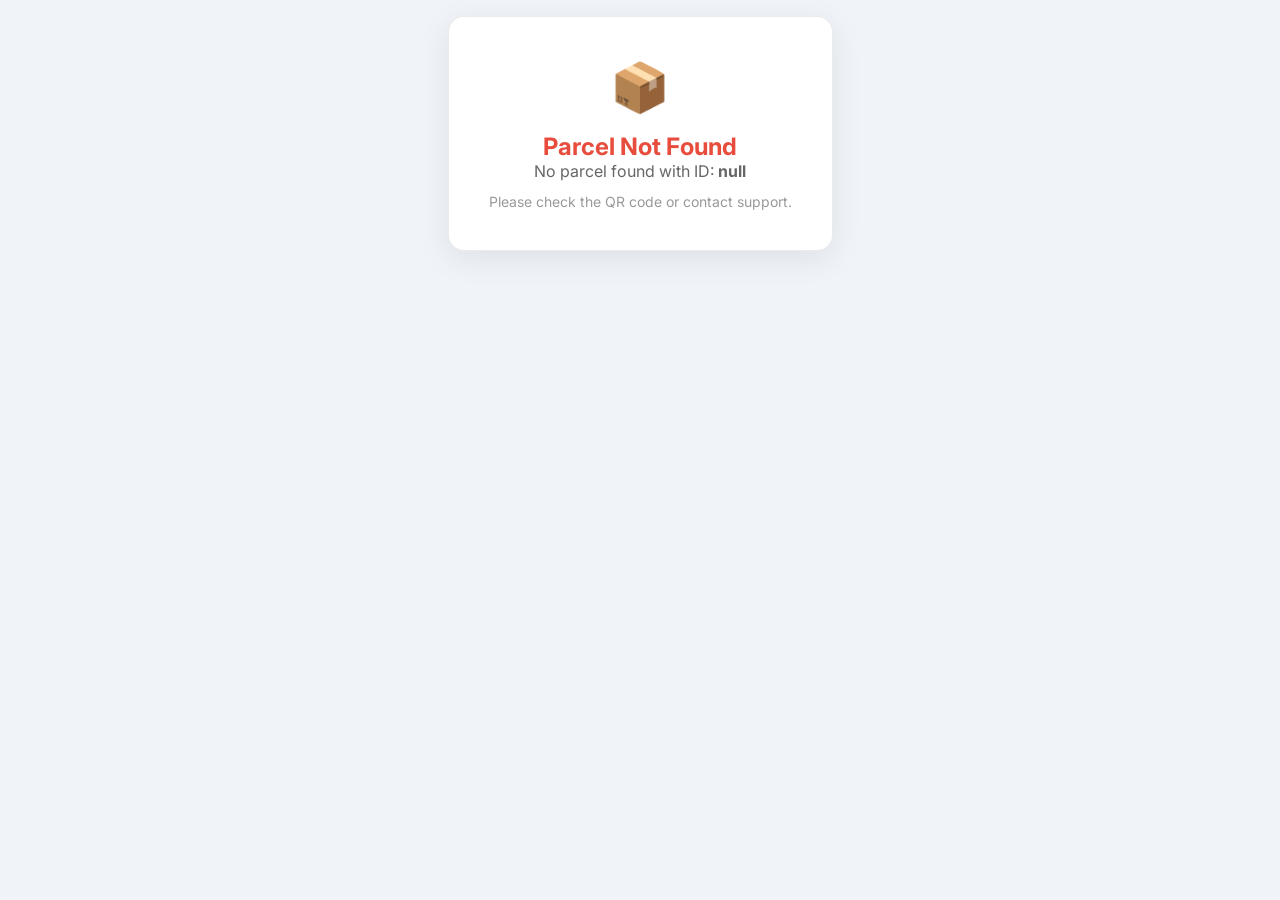
<file: parcel.html>
<!DOCTYPE html>
<html lang="en">
<head>
  <meta charset="UTF-8">
  <meta name="viewport" content="width=device-width, initial-scale=1.0, maximum-scale=1.0, user-scalable=yes">
  <title>Chapai Haat · Parcel Verification</title>
  <link href="https://fonts.googleapis.com/icon?family=Material+Icons+Round" rel="stylesheet">
  <link rel="preconnect" href="https://fonts.googleapis.com">
  <link rel="preconnect" href="https://fonts.gstatic.com" crossorigin>
  <link href="https://fonts.googleapis.com/css2?family=Inter:opsz,wght@14..32,300;14..32,400;14..32,500;14..32,600;14..32,700&display=swap" rel="stylesheet">
  <link rel="stylesheet" href="css/style.css">
  <style>
    body { background: #f0f4f8; margin: 0; padding: 16px; font-family: 'Inter', sans-serif; }
    .verification-container { max-width: 600px; margin: 0 auto; }
    .card { background: white; border-radius: 16px; padding: 24px; box-shadow: 0 8px 32px rgba(0,0,0,0.08); }
    .header { border-bottom: 2px solid #1C6B20; padding-bottom: 16px; margin-bottom: 20px; display: flex; align-items: center; gap: 12px; }
    .header .logo { width: 48px; height: 48px; object-fit: contain; border-radius: 8px; background: white; padding: 2px; }
    .header h1 { font-size: 20px; margin: 0; color: #0b2d4b; }
    .header .sub { font-size: 12px; color: #999; }
    .field { margin-bottom: 12px; }
    .field .label { font-size: 11px; color: #999; text-transform: uppercase; letter-spacing: 0.5px; }
    .field .value { font-size: 16px; font-weight: 600; color: #1a2332; }
    .field .value.large { font-size: 24px; color: #1C6B20; }
    .badge-free { display: inline-block; background: #d1fae5; color: #065f46; padding: 2px 12px; border-radius: 12px; font-weight: 600; font-size: 12px; }
    .status-badge { display: inline-block; padding: 2px 12px; border-radius: 12px; font-weight: 600; font-size: 12px; text-transform: capitalize; }
    .status-badge.pending { background: #fef3c7; color: #92400e; }
    .status-badge.delivered { background: #d1fae5; color: #065f46; }
    .status-badge.cancelled { background: #fee2e2; color: #991b1b; }
    .grid-2 { display: grid; grid-template-columns: 1fr 1fr; gap: 12px; }
    .footer { margin-top: 16px; padding-top: 16px; border-top: 1px solid #eee; text-align: center; font-size: 11px; color: #999; }
    .loading { text-align: center; padding: 40px; }
    .loading .spinner { display: inline-block; width: 32px; height: 32px; border: 3px solid #e0e0e0; border-top-color: #1C6B20; border-radius: 50%; animation: spin 0.8s linear infinite; }
    @keyframes spin { to { transform: rotate(360deg); } }
    @media (max-width: 480px) { .grid-2 { grid-template-columns: 1fr; } .card { padding: 16px; } }
  </style>
  <link rel="manifest" href="manifest.json">
  <meta name="theme-color" content="#0b2d4b">
</head>
<body>
  <div class="verification-container" id="verificationContainer">
    <div class="loading">
      <div class="spinner"></div>
      <p style="color:#666;margin-top:12px;">Loading parcel details...</p>
    </div>
  </div>

  <script>
    // Get parcel ID from URL
    const urlParams = new URLSearchParams(window.location.search);
    const parcelId = urlParams.get('id');
    
    // Import DB
    const script = document.createElement('script');
    script.src = 'js/db.js';
    script.onload = async function() {
      try {
        await db.init();
        const orders = await db.getAll('orders');
        const order = orders.find(o => o.parcelId === parcelId);
        
        const container = document.getElementById('verificationContainer');
        
        if (!order) {
          container.innerHTML = `
            <div class="card" style="text-align:center;padding:40px;">
              <div style="font-size:48px;margin-bottom:16px;">📦</div>
              <h2 style="color:#e74c3c;">Parcel Not Found</h2>
              <p style="color:#666;">No parcel found with ID: <strong>${parcelId}</strong></p>
              <p style="color:#999;font-size:14px;margin-top:12px;">Please check the QR code or contact support.</p>
            </div>
          `;
          return;
        }
        
        const isFreeShipping = order.freeShipping || order.deliveryCharge === 0;
        
        container.innerHTML = `
          <div class="card">
            <div class="header">
              <img src="assets/logo.svg" alt="Chapai Haat" class="logo" onerror="this.src='data:image/svg+xml;charset=utf-8,'+encodeURIComponent(window.CHAPAI_LOGO_SVG || '')">
              <div>
                <h1>📦 Parcel Details</h1>
                <div class="sub">Chapai Haat · Parcel Verification</div>
              </div>
            </div>
            
            <div style="background:#f8fafc;padding:12px 16px;border-radius:8px;border-left:4px solid #1C6B20;margin-bottom:16px;">
              <div style="font-size:11px;color:#999;">PARCEL ID</div>
              <div style="font-size:28px;font-weight:700;color:#1C6B20;">${order.parcelId}</div>
            </div>
            
            <div class="grid-2">
              <div class="field">
                <div class="label">Customer Name</div>
                <div class="value">${order.customerName}</div>
              </div>
              <div class="field">
                <div class="label">Mobile Number</div>
                <div class="value">${order.mobile}</div>
              </div>
              <div class="field" style="grid-column:span 2;">
                <div class="label">Address</div>
                <div class="value">${order.address}</div>
              </div>
              ${order.district ? `<div class="field"><div class="label">District</div><div class="value">${order.district}</div></div>` : ''}
              ${order.area ? `<div class="field"><div class="label">Area</div><div class="value">${order.area}</div></div>` : ''}
              <div class="field">
                <div class="label">Product</div>
                <div class="value">${order.productName || '-'}</div>
              </div>
              <div class="field">
                <div class="label">Quantity</div>
                <div class="value">${order.quantity || 1}</div>
              </div>
              <div class="field">
                <div class="label">COD Amount</div>
                <div class="value large">৳${order.codAmount.toFixed(2)}</div>
              </div>
              <div class="field">
                <div class="label">Delivery Charge</div>
                <div class="value">${isFreeShipping ? '<span class="badge-free">FREE SHIPPING</span>' : '৳' + (order.deliveryCharge || 0).toFixed(2)}</div>
              </div>
              <div class="field">
                <div class="label">Status</div>
                <div><span class="status-badge ${order.status}">${order.status}</span></div>
              </div>
              <div class="field">
                <div class="label">Date & Time</div>
                <div class="value" style="font-size:14px;">${new Date(order.createdAt).toLocaleString()}</div>
              </div>
            </div>
            
            ${order.note ? `
              <div style="margin-top:12px;padding:12px;background:#f8fafc;border-radius:8px;border:1px dashed #ddd;">
                <div style="font-size:11px;color:#999;">Note</div>
                <div style="font-size:14px;color:#555;">${order.note}</div>
              </div>
            ` : ''}
            
            <div class="footer">
              Chapai Haat · ${new Date().toLocaleDateString()} · <span style="color:#1C6B20;">${order.parcelId}</span>
            </div>
          </div>
        `;
      } catch (error) {
        document.getElementById('verificationContainer').innerHTML = `
          <div class="card" style="text-align:center;padding:40px;">
            <div style="font-size:48px;margin-bottom:16px;">⚠️</div>
            <h2 style="color:#e74c3c;">Error Loading Parcel</h2>
            <p style="color:#666;">${error.message}</p>
          </div>
        `;
      }
    };
    document.head.appendChild(script);
  </script>
</body>
</html>
</file>
<file: css/style.css>
:root {
  --primary: #0b2d4b;
  --primary-light: #1a4a6e;
  --secondary: #2d8f6f;
  --accent: #f4a261;
  --bg: #f0f4f8;
  --surface: rgba(255,255,255,0.85);
  --surface-glass: rgba(255,255,255,0.25);
  --text: #1a2332;
  --text-secondary: #4a5a6e;
  --border: rgba(0,0,0,0.08);
  --shadow: 0 8px 32px rgba(0,0,0,0.08);
  --radius: 16px;
  --transition: all 0.3s cubic-bezier(0.4, 0, 0.2, 1);
  --font: 'Inter', -apple-system, BlinkMacSystemFont, sans-serif;
}

[data-theme="dark"] {
  --bg: #0a1420;
  --surface: rgba(26, 35, 50, 0.92);
  --surface-glass: rgba(255,255,255,0.05);
  --text: #e8edf4;
  --text-secondary: #a0b0c8;
  --border: rgba(255,255,255,0.06);
  --shadow: 0 8px 32px rgba(0,0,0,0.4);
}

* {
  margin: 0;
  padding: 0;
  box-sizing: border-box;
}

body {
  font-family: var(--font);
  background: var(--bg);
  color: var(--text);
  transition: var(--transition);
  display: flex;
  min-height: 100vh;
  overflow-x: hidden;
}

.glass {
  background: var(--surface-glass);
  backdrop-filter: blur(16px) saturate(180%);
  -webkit-backdrop-filter: blur(16px) saturate(180%);
  border: 1px solid var(--border);
}

/* SIDEBAR */
.sidebar {
  width: 260px;
  min-height: 100vh;
  padding: 24px 16px;
  display: flex;
  flex-direction: column;
  position: sticky;
  top: 0;
  height: 100vh;
  overflow-y: auto;
  z-index: 100;
  background: var(--surface);
  box-shadow: var(--shadow);
  border-right: 1px solid var(--border);
  transition: transform 0.3s ease;
}

.sidebar-brand {
  display: flex;
  align-items: center;
  gap: 12px;
  padding: 8px 4px 24px;
  border-bottom: 1px solid var(--border);
  margin-bottom: 20px;
}

.brand-logo {
  width: 48px;
  height: 48px;
  object-fit: contain;
  border-radius: 8px;
  background: white;
  padding: 4px;
}

.brand-name {
  font-size: 20px;
  font-weight: 700;
  color: var(--primary);
  letter-spacing: -0.5px;
}

[data-theme="dark"] .brand-name {
  color: #e8edf4;
}

.nav-list {
  list-style: none;
  flex: 1;
}

.nav-item {
  display: flex;
  align-items: center;
  gap: 12px;
  padding: 12px 16px;
  margin: 4px 0;
  border-radius: 12px;
  cursor: pointer;
  transition: var(--transition);
  color: var(--text-secondary);
  font-weight: 500;
  font-size: 15px;
}

.nav-item:hover {
  background: var(--border);
  color: var(--text);
}

.nav-item.active {
  background: var(--primary);
  color: white;
  box-shadow: 0 4px 12px rgba(11, 45, 75, 0.3);
}

.nav-item .material-icons-round {
  font-size: 24px;
}

.sidebar-footer {
  display: flex;
  justify-content: space-between;
  align-items: center;
  padding-top: 20px;
  border-top: 1px solid var(--border);
  margin-top: 8px;
}

.theme-toggle {
  background: none;
  border: none;
  color: var(--text-secondary);
  cursor: pointer;
  padding: 8px;
  border-radius: 8px;
  transition: var(--transition);
  display: flex;
  align-items: center;
}

.theme-toggle:hover {
  background: var(--border);
  color: var(--text);
}

.version {
  font-size: 12px;
  color: var(--text-secondary);
  opacity: 0.7;
}

/* MAIN CONTENT */
.main-content {
  flex: 1;
  padding: 0;
  display: flex;
  flex-direction: column;
  min-height: 100vh;
  background: var(--bg);
  transition: var(--transition);
}

.app-header {
  padding: 16px 32px;
  display: flex;
  align-items: center;
  justify-content: space-between;
  background: var(--surface);
  backdrop-filter: blur(16px);
  border-bottom: 1px solid var(--border);
  position: sticky;
  top: 0;
  z-index: 50;
  min-height: 72px;
}

.menu-toggle {
  display: none;
  background: none;
  border: none;
  color: var(--text);
  cursor: pointer;
  padding: 8px;
}

#pageTitle {
  font-size: 22px;
  font-weight: 600;
  letter-spacing: -0.3px;
}

.header-actions {
  display: flex;
  align-items: center;
  gap: 12px;
}

.badge {
  display: flex;
  align-items: center;
  gap: 6px;
  padding: 6px 14px;
  border-radius: 20px;
  font-size: 13px;
  font-weight: 500;
  background: var(--border);
}

.badge.online {
  background: #e6f7e6;
  color: #1a7a3a;
}

[data-theme="dark"] .badge.online {
  background: #1a3a2a;
  color: #6fcf97;
}

.badge.offline {
  background: #fde8e8;
  color: #c0392b;
}

.btn-icon {
  background: var(--border);
  border: none;
  border-radius: 10px;
  padding: 8px;
  cursor: pointer;
  color: var(--text);
  transition: var(--transition);
  display: flex;
  align-items: center;
}

.btn-icon:hover {
  background: var(--primary);
  color: white;
}

/* PAGE CONTAINER */
.page-container {
  padding: 24px 32px;
  flex: 1;
  animation: fadeIn 0.3s ease;
}

@keyframes fadeIn {
  from { opacity: 0; transform: translateY(8px); }
  to { opacity: 1; transform: translateY(0); }
}

/* Cards */
.card {
  background: var(--surface);
  backdrop-filter: blur(16px);
  border: 1px solid var(--border);
  border-radius: var(--radius);
  padding: 24px;
  box-shadow: var(--shadow);
  transition: var(--transition);
}

.card:hover {
  box-shadow: 0 12px 40px rgba(0,0,0,0.12);
}

/* Grid */
.grid-2 {
  display: grid;
  grid-template-columns: repeat(auto-fit, minmax(280px, 1fr));
  gap: 20px;
}

.grid-3 {
  display: grid;
  grid-template-columns: repeat(auto-fit, minmax(220px, 1fr));
  gap: 20px;
}

.grid-4 {
  display: grid;
  grid-template-columns: repeat(auto-fit, minmax(180px, 1fr));
  gap: 16px;
}

/* Stats */
.stat-card {
  text-align: center;
  padding: 20px;
}

.stat-value {
  font-size: 32px;
  font-weight: 700;
  color: var(--primary);
  margin: 8px 0 4px;
}

[data-theme="dark"] .stat-value {
  color: #6fcf97;
}

.stat-label {
  font-size: 14px;
  color: var(--text-secondary);
  font-weight: 500;
}

.stat-icon {
  font-size: 36px;
  color: var(--primary-light);
  opacity: 0.6;
}

/* Forms */
.form-group {
  margin-bottom: 16px;
}

.form-group label {
  display: block;
  font-weight: 500;
  font-size: 14px;
  margin-bottom: 6px;
  color: var(--text-secondary);
}

.form-control {
  width: 100%;
  padding: 10px 14px;
  border: 1px solid var(--border);
  border-radius: 10px;
  background: var(--bg);
  color: var(--text);
  font-family: var(--font);
  font-size: 14px;
  transition: var(--transition);
}

.form-control:focus {
  outline: none;
  border-color: var(--primary);
  box-shadow: 0 0 0 3px rgba(11, 45, 75, 0.1);
}

.btn {
  padding: 10px 24px;
  border: none;
  border-radius: 10px;
  font-family: var(--font);
  font-weight: 600;
  font-size: 14px;
  cursor: pointer;
  transition: var(--transition);
  display: inline-flex;
  align-items: center;
  gap: 8px;
}

.btn-primary {
  background: var(--primary);
  color: white;
}

.btn-primary:hover {
  background: var(--primary-light);
  transform: translateY(-1px);
  box-shadow: 0 4px 12px rgba(11, 45, 75, 0.3);
}

.btn-secondary {
  background: var(--border);
  color: var(--text);
}

.btn-secondary:hover {
  background: var(--text-secondary);
  color: white;
}

.btn-success {
  background: var(--secondary);
  color: white;
}

.btn-danger {
  background: #e74c3c;
  color: white;
}

.btn-sm {
  padding: 6px 14px;
  font-size: 12px;
}

/* Tables */
.table-container {
  overflow-x: auto;
  margin-top: 16px;
}

table {
  width: 100%;
  border-collapse: collapse;
  font-size: 14px;
}

thead {
  background: var(--border);
}

th, td {
  padding: 12px 16px;
  text-align: left;
  border-bottom: 1px solid var(--border);
}

th {
  font-weight: 600;
  color: var(--text-secondary);
  font-size: 12px;
  text-transform: uppercase;
  letter-spacing: 0.5px;
}

tr:hover {
  background: var(--border);
}

/* Badge status colors */
.badge.pending {
  background: #fef3c7;
  color: #92400e;
}

.badge.delivered {
  background: #d1fae5;
  color: #065f46;
}

.badge.cancelled {
  background: #fee2e2;
  color: #991b1b;
}

[data-theme="dark"] .badge.pending {
  background: #422b0a;
  color: #fbbf24;
}

[data-theme="dark"] .badge.delivered {
  background: #064e3b;
  color: #34d399;
}

[data-theme="dark"] .badge.cancelled {
  background: #7f1d1d;
  color: #f87171;
}

/* Scrollbar */
::-webkit-scrollbar {
  width: 6px;
  height: 6px;
}

::-webkit-scrollbar-track {
  background: var(--bg);
}

::-webkit-scrollbar-thumb {
  background: var(--primary-light);
  border-radius: 3px;
}

/* Responsive */
@media (max-width: 1024px) {
  .sidebar {
    transform: translateX(-100%);
    position: fixed;
    width: 280px;
    height: 100vh;
    z-index: 200;
  }
  
  .sidebar.open {
    transform: translateX(0);
  }
  
  .menu-toggle {
    display: block;
  }
  
  .page-container {
    padding: 16px;
  }
  
  .app-header {
    padding: 12px 16px;
  }
}

@media (max-width: 640px) {
  .grid-2, .grid-3, .grid-4 {
    grid-template-columns: 1fr;
  }
  
  .stat-value {
    font-size: 24px;
  }
  
  .header-actions .badge span:not(.material-icons-round) {
    display: none;
  }
}

/* Utility */
.text-center { text-align: center; }
.mt-16 { margin-top: 16px; }
.mt-24 { margin-top: 24px; }
.mb-16 { margin-bottom: 16px; }
.gap-8 { gap: 8px; }
.flex { display: flex; }
.flex-between { display: flex; justify-content: space-between; align-items: center; }
.flex-center { display: flex; align-items: center; gap: 8px; }
.w-full { width: 100%; }
</file>
